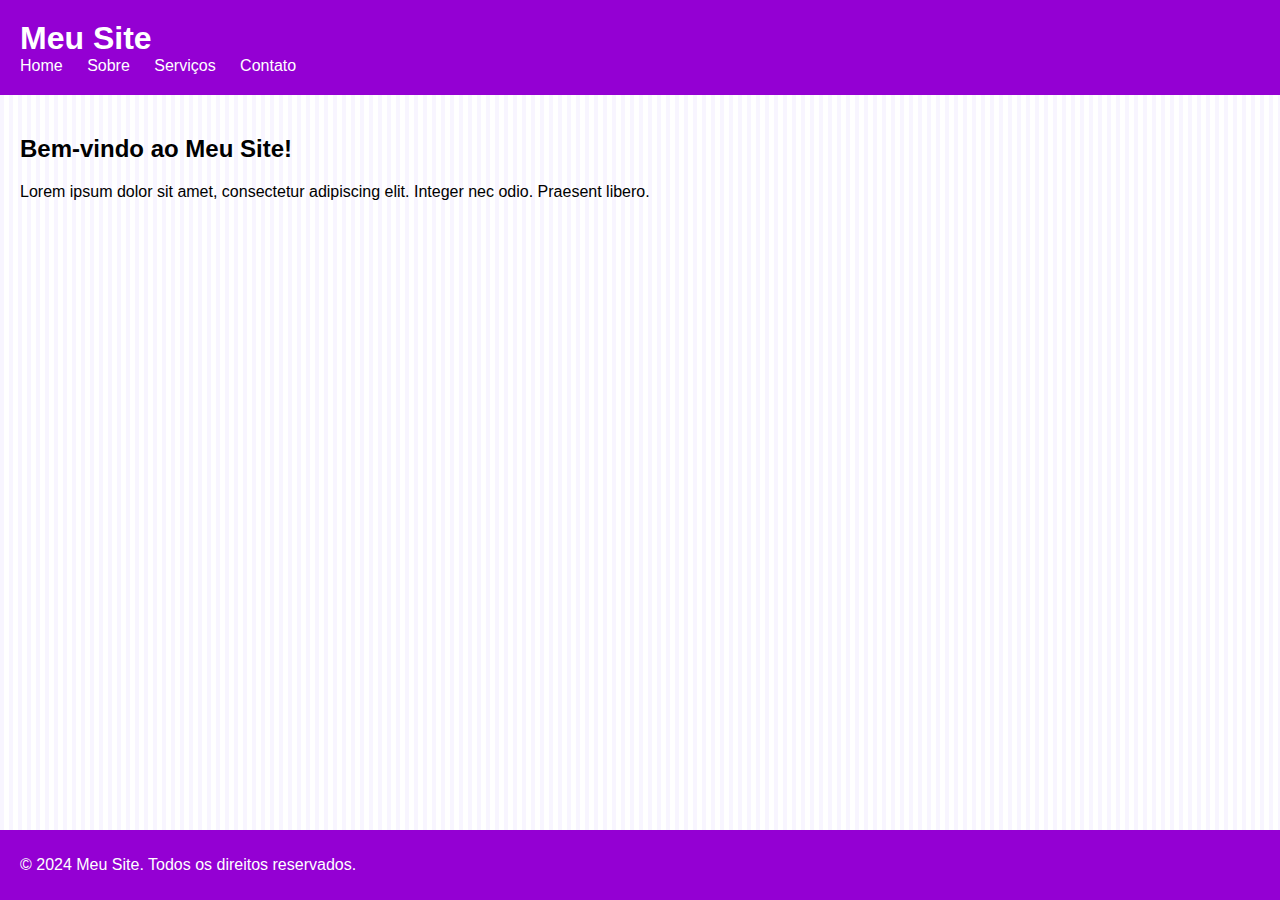
<file: ACAD/USAB/PROJ02/index.html>
<!-- Usabilidade, desenvolvimento web, mobile e jogos - Aula 02 -->

<!DOCTYPE html>
<html lang="en">
  <head>
    <meta charset="UTF-8" />
    <meta name="viewport" content="width=device-width, initial-scale=1.0" />
    <title>Interface Adaptativa</title>
    <link rel="stylesheet" href="styles.css" />
  </head>
  <body>
    <header>
      <h1>Meu Site</h1>
      <nav>
        <ul>
          <li><a href="#">Home</a></li>
          <li><a href="#">Sobre</a></li>
          <li><a href="#">Serviços</a></li>
          <li><a href="#">Contato</a></li>
        </ul>
      </nav>
    </header>
    <main>
      <section>
        <h2>Bem-vindo ao Meu Site!</h2>
        <p>
          Lorem ipsum dolor sit amet, consectetur adipiscing elit. Integer nec
          odio. Praesent libero.
        </p>
      </section>
    </main>
    <footer>
      <p>&copy; 2024 Meu Site. Todos os direitos reservados.</p>
    </footer>
  </body>
</html>
</file>
<file: ACAD/USAB/PROJ02/styles.css>
/* 
    Usabilidade, desenvolvimento web, mobile e jogos - Aula 02
    Estilos gerais 

*/
body {
    font-family: Arial, sans-serif;
    background-image: url('bgimage.png');
    margin: 0;
    padding: 0;
}
 
header {
    background-color: #9400D3;
    color: #fff;
    padding: 20px;
}
 
header h1 {
    margin: 0;
}
 
nav ul {
    list-style: none;
    padding: 0;
    margin: 0;
}
 
nav ul li {
    display: inline;
    margin-right: 20px;
}
 
nav ul li:last-child {
    margin-right: 0;
}
 
nav ul li a {
    color: #fff;
    text-decoration: none;
}
 
main {
    padding: 20px;
}
 
footer {
    background-color: #9400D3;
    color: #fff;
    padding: 10px 20px;
    position: fixed;
    bottom: 0;
    width: 100%;
}
 
/* Media query para telas menores */
@media screen and (max-width: 768px) {
    header {
        padding: 10px;
    }
 
    nav ul li {
        display: block;
        margin: 10px 0;
    }
 
    footer {
        padding: 5px 10px;
    }
}
</file>
